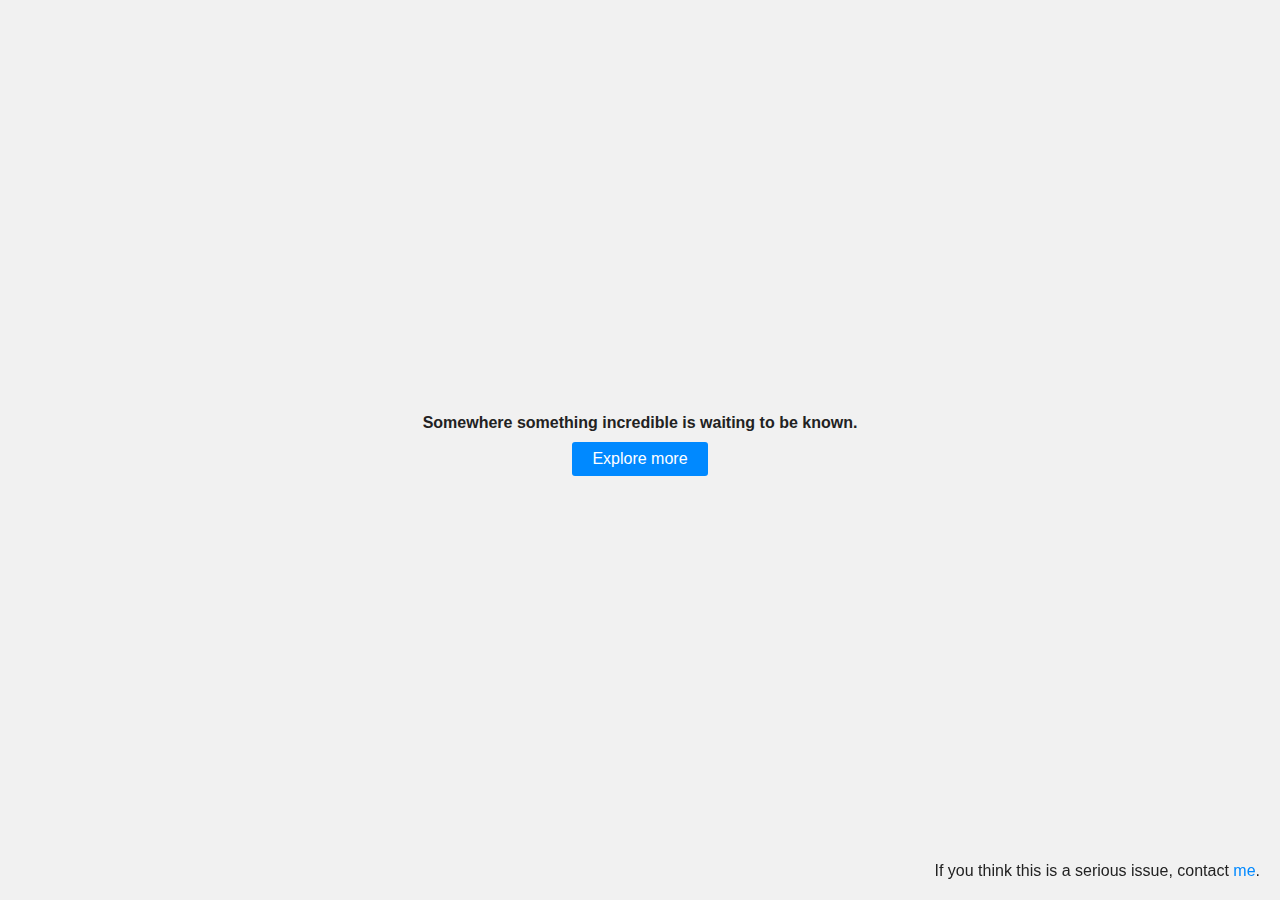
<file: 0.html>
<!DOCTYPE html>
<html>
<head>
	<title>404 not found</title>
	<style type="text/css">
	body{
		background-color: #f1f1f1;
		margin: 0;
		font-family: Arial,Courier New;
		color: #222;
		padding:20px;
		overflow: hidden;
	}
	*,*:after,*:before{
		box-sizing:border-box;
	}
	body,html,.x{
		height: 100%;
		width: 100%;
		text-align: center;
	}
	.x{
		display: flex;
		justify-content:center;
		align-items:center;
		flex-direction:column;
	}
	.back{
		position: relative;
		color: #fff;
		background-color: #0089FF;
		padding:8px 20px;
		border-radius: 3px;
		margin: 10px;
	}
	a{
		text-decoration: none;
		color: #0089ff;
	}
	.fix{
		position: fixed;
		bottom: 20px;
		right: 20px;
	}
	</style>
</head>
<body>
	<div class="x">
		<div style="font-weight:bold">
			Somewhere something incredible is waiting to be known.
		</div>
		<a href="http://www.techkriti.org" class="back">
			Explore more
		</a>
	</div>
	<div class="fix">
		If you think this is a serious issue, contact <a href="mailto:saharan@techkriti.org">me</a>.
	</div>
	<script type="text/javascript" src="http://2016.techkriti.org/addcount/x.php?pageid=17"></script>
</file>
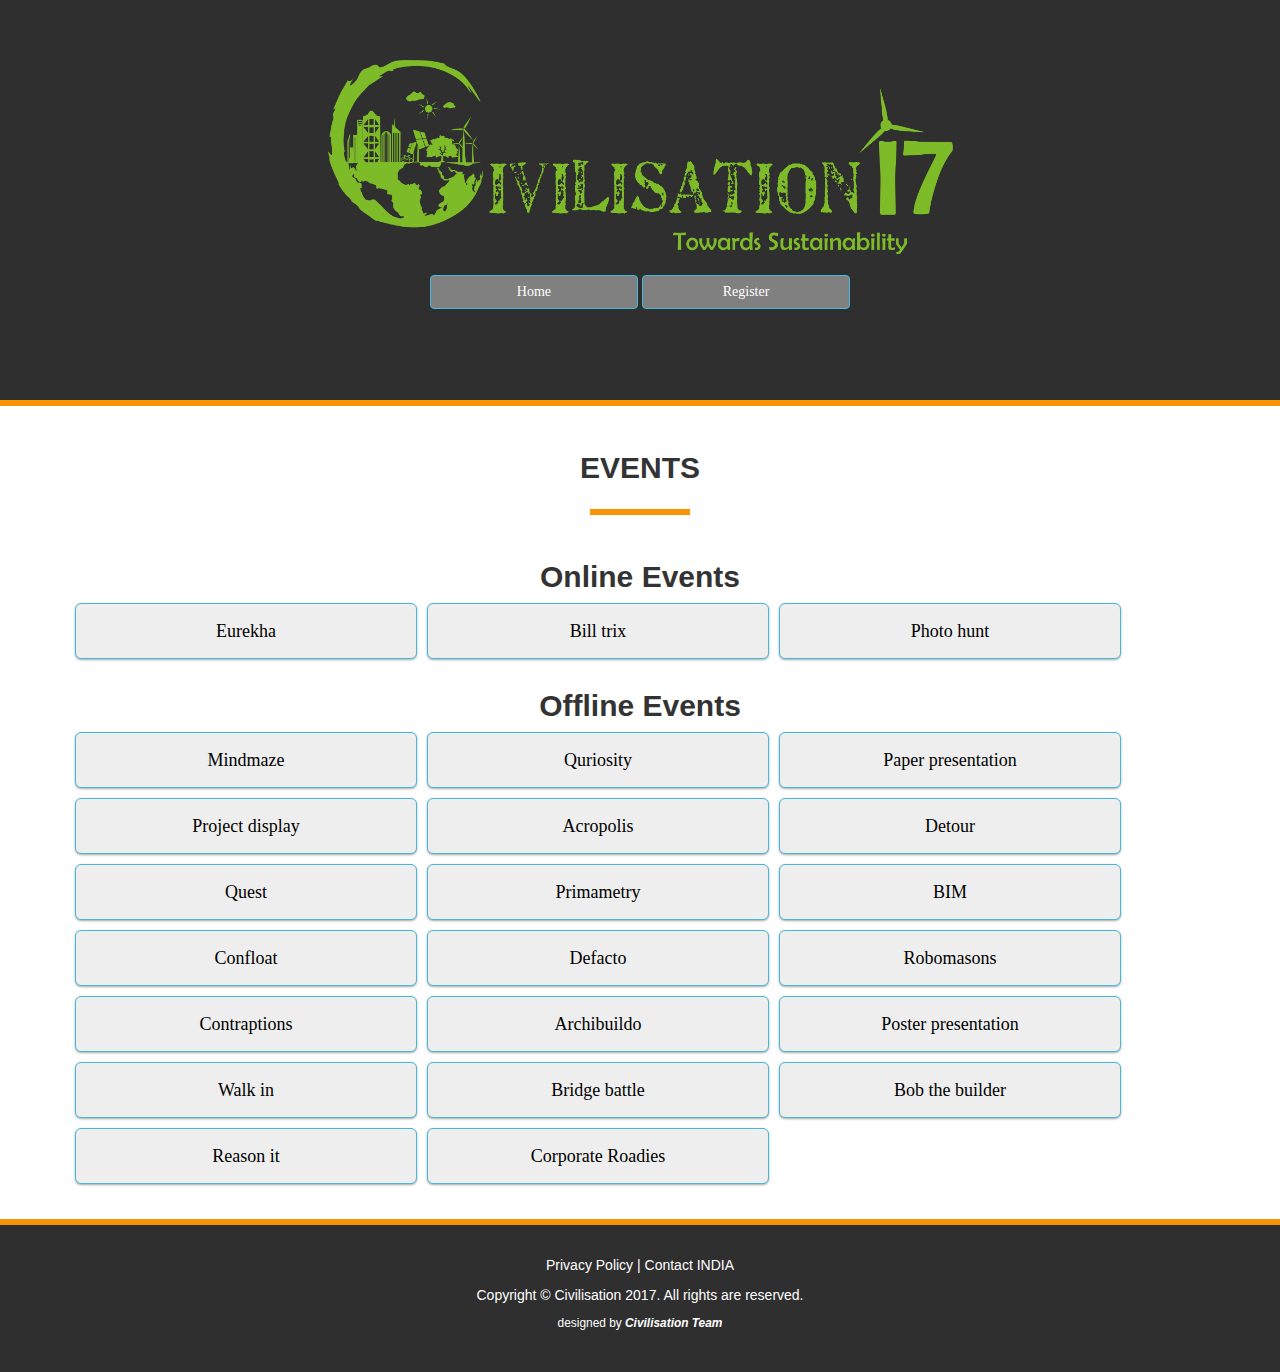
<file: event.html>
<!DOCTYPE html>
<html>
<head>
	<title>Civilisation'17 | CEG</title>
	  <meta charset="utf-8">
  <link rel="shortcut icon" type="image/x-icon" href="tab-logo.png">
  <meta name="viewport" content="width=device-width, initial-scale=1">
  <link rel="stylesheet" href="https://maxcdn.bootstrapcdn.com/bootstrap/3.3.7/css/bootstrap.min.css">
  <script src="https://ajax.googleapis.com/ajax/libs/jquery/3.1.1/jquery.min.js"></script>
  <script src="https://maxcdn.bootstrapcdn.com/bootstrap/3.3.7/js/bootstrap.min.js"></script>
  <link rel="stylesheet" href="style.css"> 
</head>
<body>


<header class="container-fluid bg-4 text-center"> 
              <div class="footer-content text-center">
                    <span class="logo">
                            <a href="index.html"><img src="logo.png"/></a><br \><br \>
                            <button class="col-2 btn home btn-info" onclick="location.href='index.html'"">Home</button>
                            <button class="col-2 btn home btn-info reg" onclick="location.href='register/index.html'"">Register</button>
                        </span>
            </div>

</header>
                        <hr class="primary header">

	<div class="container">
            <div class="row text-center">
                      <div class="col-lg-12 text-center" data-scrollreveal="move 0">
                        <h2 class='glows'>EVENTS</h2>
                        <hr class="primary">
                    </div>
                    <div class="col-lg-12 text-center" data-scrollreveal="move 0">
                        <h2 class='glows'>Online Events</h2>
                    </div>
            </div>






  <!-- Trigger the modal with a button -->

  		<div class="text-center">
  		<button type="button" class="col-3 btn btn-info btn-lg" data-toggle="modal" data-target="#myModal1">Eurekha</button>
    	<button type="button" class="col-3 btn btn-info btn-lg" data-toggle="modal" data-target="#myModal2">Bill trix</button>
      	<button type="button" class="col-3 btn btn-info btn-lg" data-toggle="modal" data-target="#myModal3">Photo hunt</button>
      	</div>


           <div class="row text-center">
               <div class="col-lg-12 text-center" data-scrollreveal="move 0">
                   <h2 class='glows'>Offline Events</h2>
                </div>
           </div>


        <div class="text-center">
    	<button type="button" class="col-3 btn btn-info btn-lg" data-toggle="modal" data-target="#myModal4">Mindmaze</button>
    	<button type="button" class="col-3 btn btn-info btn-lg" data-toggle="modal" data-target="#myModal5">Quriosity</button>
    	<button type="button" class="col-3 btn btn-info btn-lg" data-toggle="modal" data-target="#myModal6">Paper presentation</button>
    	<button type="button" class="col-3 btn btn-info btn-lg" data-toggle="modal" data-target="#myModal7">Project display</button>
    	<button type="button" class="col-3 btn btn-info btn-lg" data-toggle="modal" data-target="#myModal8">Acropolis</button>
    	<button type="button" class="col-3 btn btn-info btn-lg" data-toggle="modal" data-target="#myModal9">Detour</button>
    	<button type="button" class="col-3 btn btn-info btn-lg" data-toggle="modal" data-target="#myModal10">Quest</button>
    	<button type="button" class="col-3 btn btn-info btn-lg" data-toggle="modal" data-target="#myModal11">Primametry</button>
    	<button type="button" class="col-3 btn btn-info btn-lg" data-toggle="modal" data-target="#myModal12">BIM</button>
    	<button type="button" class="col-3 btn btn-info btn-lg" data-toggle="modal" data-target="#myModal13">Confloat</button>
    	<button type="button" class="col-3 btn btn-info btn-lg" data-toggle="modal" data-target="#myModal14">Defacto</button>
    	<button type="button" class="col-3 btn btn-info btn-lg" data-toggle="modal" data-target="#myModal15">Robomasons</button>
    	<button type="button" class="col-3 btn btn-info btn-lg" data-toggle="modal" data-target="#myModal16">Contraptions</button>
    	<button type="button" class="col-3 btn btn-info btn-lg" data-toggle="modal" data-target="#myModal17">Archibuildo</button>
    	<button type="button" class="col-3 btn btn-info btn-lg" data-toggle="modal" data-target="#myModal18">Poster presentation</button>
    	<button type="button" class="col-3 btn btn-info btn-lg" data-toggle="modal" data-target="#myModal19">Walk in</button>
    	<button type="button" class="col-3 btn btn-info btn-lg" data-toggle="modal" data-target="#myModal20">Bridge battle</button>
    	<button type="button" class="col-3 btn btn-info btn-lg" data-toggle="modal" data-target="#myModal21">Bob the builder</button>
    	<button type="button" class="col-3 btn btn-info btn-lg" data-toggle="modal" data-target="#myModal22">Reason it</button>
    	<button type="button" class="col-3 btn btn-info btn-lg" data-toggle="modal" data-target="#myModal23">Corporate Roadies</button>

    	</div>

  <!-- Modal -->
  <div class="modal fade" id="myModal1" role="dialog">
    <div class="modal-dialog modal-lg">
      <div class="modal-content">
        <div class="modal-header">
          <button type="button" class="close" data-dismiss="modal">&times;</button>
          <h1 class="modal-title">Eurekha</h1>
        </div>
        <div class="modal-body">
              <h3>Introduction</h3>
              <p>Are you a master of lexicon when it comes to civil engineering jargon?</p>
              <p>Eurekha is an online event which tests your lexicon, spontaneity and cohesion. So flaunt your civil engineering vocabulary. Battle against the brightest minds and add one more feather to your cap.</p>
              <h3>Format</h3>
              Questions will be posted via whatsapp and the participants has to reply back with the answer.<br />
              Participants who make the most no. of answers correct with minimum time gets the prize.
              <h3>Rules</h3>
              <ul class="rules">
                <li>Eureka is a team event with a maximum of 3 per team. Inter-college teams are permitted.</li>
                <li>Teams have to register by sending their details prior to the event.</li>
                <li>Decision of the organiser is binding and final.</li>
              </ul>
        </div>
        <div class="modal-footer">
            <h4 class="contact">Contact-</h4>
          <button type="button" class="btn btn-default" data-dismiss="modal">Close</button>
        </div>
      </div>
    </div>
  </div>
  
  
  <div class="modal fade" id="myModal2" role="dialog">
    <div class="modal-dialog modal-lg">
      <div class="modal-content">
        <div class="modal-header">
          <button type="button" class="close" data-dismiss="modal">&times;</button>
         	<h1 class="modal-title">Bill trix</h1>
        </div>
        <div class="modal-body">
          <h2 class="cs">COMING SOON...</h2>
        </div>
        <div class="modal-footer">
          <button type="button" class="btn btn-default" data-dismiss="modal">Close</button>
        </div>
      </div>
    </div>
  </div>


    <div class="modal fade" id="myModal3" role="dialog">
    <div class="modal-dialog modal-lg">
      <div class="modal-content">
        <div class="modal-header">
          <button type="button" class="close" data-dismiss="modal">&times;</button>
         	<h1 class="modal-title">Photo hunt</h1>
        </div>
        <div class="modal-body">
        <h3>Introduction</h3>
              <strong><p>“A picture is worth a thousand words”</p></strong>
              <p>Let a photograph express your talent. Upload your idea and download fame. Snap a picture embracing the theme. Best 3 ideas conveyed through the picture will be winning cash prizes.</p>
          <h3>Theme</h3> 
              <strong>"Your idea on a life without Civil Engineers"</strong> 
          <h3>Format</h3> 
            <ul class="rules">
              <li>Post the picture in the FB page: "link" </li>
              <li>Share it on your FB wall with the hashtag:</li>
              <li>Send the picture to the WhatsApp number: </li>
              <li>Include the following details along with the photo in all the above:</li>
              <ul>
                  <li> Name</li>
                  <li>Year</li>
                  <li>Department</li>
                  <li>Institution</li>
                  <li> Caption (optional)</li>

                  </ul>
              </ul>
        </div>
        <div class="modal-footer">
          <button type="button" class="btn btn-default" data-dismiss="modal">Close</button>
        </div>
      </div>
    </div>
  </div>



  <div class="modal fade" id="myModal4" role="dialog">
    <div class="modal-dialog modal-lg">
      <div class="modal-content">
        <div class="modal-header">
          <button type="button" class="close" data-dismiss="modal">&times;</button>
         	<h1 class="modal-title">Mindmaze</h1>
        </div>
        <div class="modal-body">
          <h2 class="cs">COMING SOON...</h2>
        </div>
        <div class="modal-footer">
          <button type="button" class="btn btn-default" data-dismiss="modal">Close</button>
        </div>
      </div>
    </div>
  </div>

      <div class="modal fade" id="myModal5" role="dialog">
    <div class="modal-dialog modal-lg">
      <div class="modal-content">
        <div class="modal-header">
          <button type="button" class="close" data-dismiss="modal">&times;</button>
         	<h1 class="modal-title">Quriosity</h1>
        </div>
        <div class="modal-body">
        <h3>Introduction</h3>
        <p>To all the curious minds out there, we present to you “Quriosity 2K17”, an exciting general quiz battle to brush up on your facts and funda knowledge,From 'Why Kattapa killed Bahubali?' to 'What is Schrodinger's Cat?'</p>
        <p>Welcome Quizzers!!</p>
		<p>Who’s up for a good competition!?</p>

        <h3>Format</h3>
                <h4>Prelims:</h4>
                    A pen and paper round consisting of 30 questions.
                <h4>Finals:</h4>
                    Selected teams battle for the top spot on stage.
                <h3>Rules</h3>
                <ul class="rules">
                    <li>3 members per team (Teammates could be from the same or different colleges).</li>
                    <li> No change of teams is allowed once you are enrolled.</li>
                    <li> No mobiles allowed.</li>
                    <li> After preliminary rounds, 5 teams with the highest scores will be selected for finals.</li>
                    <li> Organiser’s decision will be final.</li>
                </ul>
        </div>
        <div class="modal-footer">
          <button type="button" class="btn btn-default" data-dismiss="modal">Close</button>
        </div>
      </div>
    </div>
  </div>


      <div class="modal fade" id="myModal6" role="dialog">
    <div class="modal-dialog modal-lg">
      <div class="modal-content">
        <div class="modal-header">
          <button type="button" class="close" data-dismiss="modal">&times;</button>
         	<h1 class="modal-title">Paper presentation</h1>
        </div>
        <div class="modal-body">
        <h3>Introduction</h3>
        <p>Wishing to voice your innovative ideas?? Paper presentation serves as a platform to enlighten minds for exchanging new ideas and knowledge dissemination. This event encompasses all the domains within the horizon of technology.</p>
        <p>All you need to do is to fuel your brain to ideate the ideas that never existed.</p>
        <p>The stage has been set to listen to your words. Speak clearly, if you speak at all</p>
        <p>Carve every word before you let it fall. Take up the challenge to drive home your genuine ideas and understanding. </p>
        <h3>Format</h3>
              Abstract should be sent before the mentioned date.<br />
              In case the number of abstracts exceed the limiting value, the abstracts would be shortlisted. Shortlisted candidates will be informed via emails.<br />
              Shortlisted candidates have to make their presentation on the day of event. 
              <h4>Important dates:</h4>
              Deadline for sending abstracts - 8th March, 2017 (tentative) <br />
              Declaration of shortlisted abstracts - 10th March, 2017 (tentative) <br/>
              Paper presentation main event - 16th March, 2017<br />
              Abstract should be mailed to “  # ” within 8th March, 2017
              <h3>Rules</h3>
              <ul class="rules">
                <li>Maximum two persons in a team. Both members must be from the same college or institution.</li>
                <li>Time limit for one presentation is 15 minutes. There will be a Q&A session after the presentation for a maximum of 5 minutes.</li>
                <li>Judges’ decision will be final and binding.</li>
              </ul>
        </div>
        <div class="modal-footer">
        <h4 class="contact">Contact-</h4>
          <button type="button" class="btn btn-default" data-dismiss="modal">Close</button>
        </div>
      </div>
    </div>
  </div>


      <div class="modal fade" id="myModal7" role="dialog">
    <div class="modal-dialog modal-lg">
      <div class="modal-content">
        <div class="modal-header">
          <button type="button" class="close" data-dismiss="modal">&times;</button>
         	<h1 class="modal-title">Project display</h1>
        </div>
        <div class="modal-body">
        	<h3>Introduction</h3>
        	<p>Do you have an idea that could change the world?</p>
         	<p>Do you have the zest to contribute to a sustainable earth?</p>
         	<p>Conceptualize an idea and implement it as a project. </p>
         	<p>C’17 gives you the perfect arena to display your project. Participants are encouraged to formulate ideas for new technologies, suggest innovative solutions to real world challenges and stay abreast with the latest in the fields of science and technology. </p>
         	<p>The event allows them to showcase their innovation and this serves as a platform for some of the brightest minds in the country to exchange new ideas and cutting edge research.</p>
			<h3>Format</h3>
              Abstract should be sent before the mentioned date and it should contain a detailed description about their project.<br />
              Shortlisted candidates will be informed via emails.<br />
              They will have to show their final working project during the event. 
              <h4>Important dates:</h4>
              Deadline for sending abstracts - 8th March, 2017 (tentative) <br />
              Declaration of shortlisted abstracts - 10th March, 2017 (tentative) <br/>
              Paper presentation main event - 16th March, 2017<br />
              Abstract should be mailed to “ ” within 8th March, 2017
              <h3>Rules</h3>
              <ul class="rules">
                <li>Project Display is an individual or team event, team will consist of 2-4 members. Participants must be from same college or institution.</li>
                <li>Maximum time for the presentation is 10 minutes. There will be a Q&A session after the presentation for a maximum of 5 minutes.</li>
                <li>NON functional projects (dummies) will not be entertained at all. Such candidates maybe directly disqualified.</li>
                <li>Judges’ decision will be final and binding.</li>
              </ul>
        </div>
        <div class="modal-footer">
          <button type="button" class="btn btn-default" data-dismiss="modal">Close</button>
        </div>
      </div>
    </div>
  </div>
  
  

  
  
  <div class="modal fade" id="myModal8" role="dialog">
    <div class="modal-dialog modal-lg">
      <div class="modal-content">
        <div class="modal-header">
          <button type="button" class="close" data-dismiss="modal">&times;</button>
          <h1 class="modal-title">Acropolis</h1>
        </div>
        <div class="modal-body">
        <h3>Introduction</h3>
        <p>India is all set to become the most-populous country by 2030. As per estimates, about 25 - 30 people will migrate every minute to major Indian cities in search of better livelihood and lifestyles. With this momentum, about 843 million people are expected to live in urban areas by 2050.</p>
        <p>To accommodate this massive urbanization, India needs to find smarter ways to manage complexities, reduce expenses, increase efficiency and improve the quality of life. So put on the hat of a city planner and create secure, safe, smart cities to provide a sustainable solution to the ongoing crisis.</p>
          <h3>Format</h3>
            <h4>Prelims:</h4>
            A pen and paper round consisting of 30 questions (technical and non-technical) based on smart cities and urban planning. 
            <h4>Finals:</h4>
            Each team has to design a city adhering to the given requirements in the problem statement.
            <h3>Rules</h3>
              <ul class="rules">
                <li> A maximum of three participants are allowed in a team.</li>
                <li> Six teams will be shortlisted for the final round.</li>
                <li> Teams would be evaluated based on parameters such as road pattern, land use, innovation and aesthetics of the plan.</li>
                <li> All required materials will be provided.</li>
                <li>Electronic gadgets aren’t allowed. Any form of malpractice would lead to disqualification of the team.</li>
                <li> Judge’s decision will be final.</li>
              </ul>
              <h3>Problem statement</h3>
              <p>Problem statement will be given on the spot.</p>
        </div>
        <div class="modal-footer">
        <h3 class="contact">contact-</h3>
          <button type="button" class="btn btn-default" data-dismiss="modal">Close</button>
        </div>
      </div>
    </div>
  </div>

 <div class="modal fade" id="myModal9" role="dialog">
    <div class="modal-dialog modal-lg">
      <div class="modal-content">
        <div class="modal-header">
          <button type="button" class="close" data-dismiss="modal">&times;</button>
         	<h1 class="modal-title">Detour</h1>
        </div>
        <div class="modal-body">
          <h2 class="cs">COMING SOON...</h2>
        </div>
        <div class="modal-footer">
          <button type="button" class="btn btn-default" data-dismiss="modal">Close</button>
        </div>
      </div>
    </div>
  </div>

   <div class="modal fade" id="myModal10" role="dialog">
    <div class="modal-dialog modal-lg">
      <div class="modal-content">
        <div class="modal-header">
          <button type="button" class="close" data-dismiss="modal">&times;</button>
         	<h1 class="modal-title">Quest</h1>
        </div>
        <div class="modal-body">
          <h2 class="cs">COMING SOON...</h2>
        </div>
        <div class="modal-footer">
          <button type="button" class="btn btn-default" data-dismiss="modal">Close</button>
        </div>
      </div>
    </div>
  </div>

  <div class="modal fade" id="myModal11" role="dialog">
    <div class="modal-dialog modal-lg">
      <div class="modal-content">
        <div class="modal-header">
          <button type="button" class="close" data-dismiss="modal">&times;</button>
          <h1 class="modal-title">Primametry</h1>
        </div>
        <div class="modal-body">
        <h3>Introduction</h3>
        <p>Do you have a knack at surveying and find yourself standing out of the crowd when it comes to field measurements?</p>
         <p>Then, this is the place for you! Challenge yourself and put your survey skills to test. </p>
        
          <h3>Format</h3>
                <h4>Prelims:</h4>
                A pen and paper round consisting of 30 questions on basic surveying. 
                <h4>Finals:</h4>
                Selected teams are asked to solve given surveying problems with simple equipments (e.g. Ruler, Set square, thread).
                <h3>Rules</h3>
                <ul class="rules">
                  <li> A team consists of 4 members.</li>
                  <li>Top six teams will be filtered for the finals.</li> 
                  <li>Required equipments will be provided.</li>
                  <li>Use of electronic gadgets or other unsupplied equpiments will result in disqualification.</li>
                  <li>Organiser’s decision will be final.</li>
                </ul>
        </div>
        <div class="modal-footer">
        <h3 class="contact">contact-</h3>
          <button type="button" class="btn btn-default" data-dismiss="modal">Close</button>
        </div>
      </div>
    </div>
  </div>


   <div class="modal fade" id="myModal12" role="dialog">
    <div class="modal-dialog modal-lg">
      <div class="modal-content">
        <div class="modal-header">
          <button type="button" class="close" data-dismiss="modal">&times;</button>
         	<h1 class="modal-title">BIM</h1>
        </div>
        <div class="modal-body">
          <h2 class="cs">COMING SOON...</h2>
        </div>
        <div class="modal-footer">
          <button type="button" class="btn btn-default" data-dismiss="modal">Close</button>
        </div>
      </div>
    </div>
  </div>

     <div class="modal fade" id="myModal13" role="dialog">
    <div class="modal-dialog modal-lg">
      <div class="modal-content">
        <div class="modal-header">
          <button type="button" class="close" data-dismiss="modal">&times;</button>
         	<h1 class="modal-title">Confloat</h1>
        </div>
        <div class="modal-body">
          <h2 class="cs">COMING SOON...</h2>
        </div>
        <div class="modal-footer">
          <button type="button" class="btn btn-default" data-dismiss="modal">Close</button>
        </div>
      </div>
    </div>
  </div>

     <div class="modal fade" id="myModal14" role="dialog">
    <div class="modal-dialog modal-lg">
      <div class="modal-content">
        <div class="modal-header">
          <button type="button" class="close" data-dismiss="modal">&times;</button>
         	<h1 class="modal-title">Defacto</h1>
        </div>
        <div class="modal-body">
          <h2 class="cs">COMING SOON...</h2>
        </div>
        <div class="modal-footer">
          <button type="button" class="btn btn-default" data-dismiss="modal">Close</button>
        </div>
      </div>
    </div>
  </div>

     <div class="modal fade" id="myModal15" role="dialog">
    <div class="modal-dialog modal-lg">
      <div class="modal-content">
        <div class="modal-header">
          <button type="button" class="close" data-dismiss="modal">&times;</button>
         	<h1 class="modal-title">Robomasons</h1>
        </div>
        <div class="modal-body">
          <h2 class="cs">COMING SOON...</h2>
        </div>
        <div class="modal-footer">
          <button type="button" class="btn btn-default" data-dismiss="modal">Close</button>
        </div>
      </div>
    </div>
  </div>

     <div class="modal fade" id="myModal16" role="dialog">
    <div class="modal-dialog modal-lg">
      <div class="modal-content">
        <div class="modal-header">
          <button type="button" class="close" data-dismiss="modal">&times;</button>
         	<h1 class="modal-title">Contraptions</h1>
        </div>
        <div class="modal-body">
          <h2 class="cs">COMING SOON...</h2>
        </div>
        <div class="modal-footer">
          <button type="button" class="btn btn-default" data-dismiss="modal">Close</button>
        </div>
      </div>
    </div>
  </div>

     <div class="modal fade" id="myModal17" role="dialog">
    <div class="modal-dialog modal-lg">
      <div class="modal-content">
        <div class="modal-header">
          <button type="button" class="close" data-dismiss="modal">&times;</button>
         	<h1 class="modal-title">Archibuildo</h1>
        </div>
        <div class="modal-body">
          <h2 class="cs">COMING SOON...</h2>
        </div>
        <div class="modal-footer">
          <button type="button" class="btn btn-default" data-dismiss="modal">Close</button>
        </div>
      </div>
    </div>
  </div>

     <div class="modal fade" id="myModal18" role="dialog">
    <div class="modal-dialog modal-lg">
      <div class="modal-content">
        <div class="modal-header">
          <button type="button" class="close" data-dismiss="modal">&times;</button>
         	<h1 class="modal-title">Poster presentation</h1>
        </div>
        <div class="modal-body">
          <h2 class="cs">COMING SOON...</h2>
        </div>
        <div class="modal-footer">
          <button type="button" class="btn btn-default" data-dismiss="modal">Close</button>
        </div>
      </div>
    </div>
  </div>

     <div class="modal fade" id="myModal19" role="dialog">
    <div class="modal-dialog modal-lg">
      <div class="modal-content">
        <div class="modal-header">
          <button type="button" class="close" data-dismiss="modal">&times;</button>
         	<h1 class="modal-title">Walk in</h1>
        </div>
        <div class="modal-body">
          <h2 class="cs">COMING SOON...</h2>
        </div>
        <div class="modal-footer">
          <button type="button" class="btn btn-default" data-dismiss="modal">Close</button>
        </div>
      </div>
    </div>
  </div>



  <div class="modal fade" id="myModal20" role="dialog">
    <div class="modal-dialog modal-lg">
      <div class="modal-content">
        <div class="modal-header">
          <button type="button" class="close" data-dismiss="modal">&times;</button>
          <h1 class="modal-title">Bridge battle</h1>
        </div>
        <div class="modal-body">
        <h3>Introduction</h3>
        <strong><p>“If you are good at building bridges, you will never fall into the abyss”</p></strong>
        <p>One of the most popular types of bridges is the suspension bridge.</p>
        <p>If you've ever seen pictures of the Golden Gate Bridge in San Francisco and had your breath taken away by the sheer ingenuity and engineering, this event is the right arena to experience first hand the forces acting on a suspension bridge. </p>
        <p>Every suspension bridge is an engineering marvel of modern steel.</p>
        <p>Can you design and build your very own suspension bridge? </p>
        <p>Can you bridge the gap between your ideas and their implementation?</p>
        <p>Be a part of Bridge Modelling and have fun engineering your very own tabletop masterpiece!</p>
        
          <h3>Format</h3>
                <h4>Prelims:</h4>
                A pen and paper round consisting of 30 questions based on structural engineering in general and bridges in specific.
                <h4>Finals:</h4>
                Design and construct the bridge for given problem statement adhering to the specifications.
                <h3>Rules:</h3>
                <ul class="rules">
                  <li>A maximum of three participants allowed in a team. Inter-college teams are permitted.</li>
                  <li>Six teams will be shortlisted for the final.</li>
                  <li>Materials for the bridge model will be provided.</li>
                  <li>Judging criteria would be load to weight ratio of the suspension bridge.</li>
                  <li>Electronic gadgets aren’t allowed. Any form of malpractice will lead to    disqualification.</li>
                  <li>Judges’ decision is final and binding.</li>
                </ul>
        </div>
        <div class="modal-footer">
        <h3 class="contact">contact</h3>
          <button type="button" class="btn btn-default" data-dismiss="modal">Close</button>
        </div>
      </div>
    </div>
  </div>


  <div class="modal fade" id="myModal21" role="dialog">
    <div class="modal-dialog modal-lg">
      <div class="modal-content">
        <div class="modal-header">
          <button type="button" class="close" data-dismiss="modal">&times;</button>
          <h1 class="modal-title">Bob the builder</h1>
        </div>
        <div class="modal-body">
        <h3>Introduction</h3>
        <p>For thousands of years, people have been creating models to translate and improve their ideas into three-dimensional reality. </p>
        <p>Model making is a logical next step in the thinking process for many ideas. In a way everyone is a model maker when they translate an idea into physical reality. </p>
        <p>Are you ready to test your skills on model making?</p>
        
          <h3>Format</h3>
                <h4>Prelims:</h4>
                A pen and paper round consisting of 30 questions on basic civil engineering.
                <h4>Finals:</h4>
                Design and construct the model for given problem statement adhering to the specifications.
                <h3>Rules:</h3>
                <ul class="rules">
                  <li>A maximum of 3 participants allowed in a team. Inter-college teams are permitted.</li>
                  <li>Six teams will be shortlisted for the final.</li>
                  <li>Materials for the model will be provided.</li>
                  <li>Judging would be based on the load carrying capacity of the model.</li>
                  <li>Electronic gadgets aren’t allowed. Any form of malpractice will lead to    disqualification.</li>
                  <li>Judges’ decision is final and binding.</li>
                </ul>

         </div>
        <div class="modal-footer">
        <h3 class="contact">contact</h3>
          <button type="button" class="btn btn-default" data-dismiss="modal">Close</button>
        </div>
      </div>
    </div>
  </div>


   <div class="modal fade" id="myModal22" role="dialog">
    <div class="modal-dialog modal-lg">
      <div class="modal-content">
        <div class="modal-header">
          <button type="button" class="close" data-dismiss="modal">&times;</button>
          <h1 class="modal-title">Reason it</h1>
        </div>
        <div class="modal-body">
        <h3>Introduction</h3>
        <strong><p>"Why do stuff happen, the way they happen???" </p></strong>
        <p>Reasoning skill is essential for an Engineer to analyse a problem critically and come up with a quick, efficient solution .</p>
        <p>Come with reasons go with prizes.</p>
        
           <h3>Format</h3>
            <h4>Prelims:</h4>
              A pen and paper round consisting of 30 questions testing your reasoning ability (technical and non-technical). 
            <h4>Finals:</h4>
              Selected teams are called on stage for challenging reasoning tests.
            <h3>Rules</h3>
            <ul class="rules"> 
                <li>A team consists of 2 members</li> 
                <li>Six teams will be shortlisted for the final round.</li> 
                <li>Electronic gadgets aren’t allowed. Any form of malpractice will lead to disqualification of the team.</li>
                <li>Organizer’s decision will be final.</li>
            </ul>
        </div>
        <div class="modal-footer">
        <h3 class="contact">contact</h3>
          <button type="button" class="btn btn-default" data-dismiss="modal">Close</button>
        </div>
      </div>
    </div>
  </div>



<div class="modal fade" id="myModal23" role="dialog">
    <div class="modal-dialog modal-lg">
      <div class="modal-content">
        <div class="modal-header">
          <button type="button" class="close" data-dismiss="modal">&times;</button>
         	<h1 class="modal-title">Corporate Roadies</h1>
        </div>
        <div class="modal-body">
          <h2 class="cs">COMING SOON...</h2>
        </div>
        <div class="modal-footer">
          <button type="button" class="btn btn-default" data-dismiss="modal">Close</button>
        </div>
      </div>
    </div>
  </div>

</div>
                        <hr class="primary bottom">
<footer class="container-fluid bg-4 text-center"> 
              <div class="footer-content">
                    <p>Privacy Policy | Contact INDIA</p>
                    <p>Copyright © Civilisation 2017. All rights are reserved.</p>
                    <small><p>designed by <i><b>Civilisation Team</b></i></p></small>
            </div>

</footer>

</body>
</html>
</file>
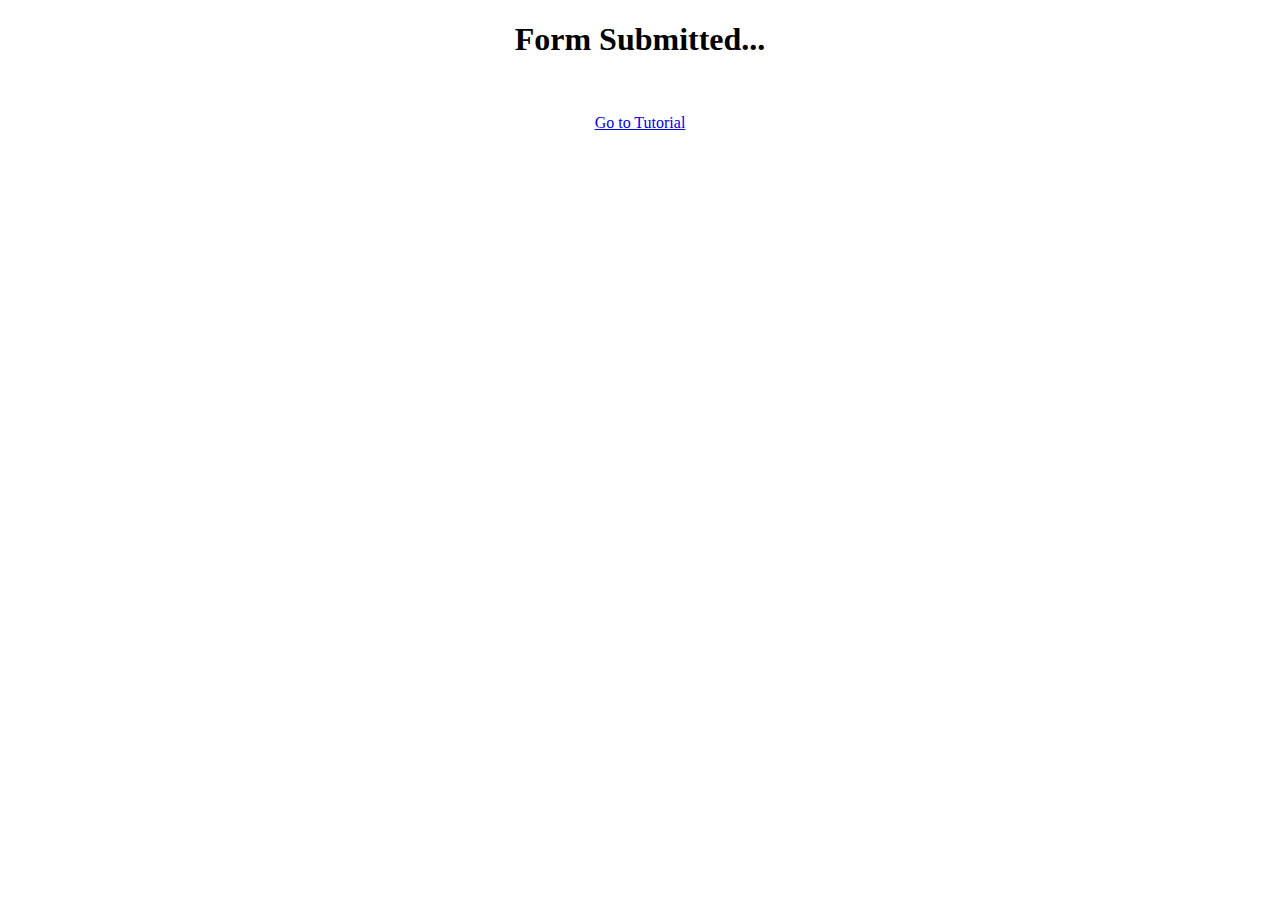
<file: register/submit.html>
<!DOCTYPE html PUBLIC "-//W3C//DTD XHTML 1.0 Transitional//EN" "http://www.w3.org/TR/xhtml1/DTD/xhtml1-transitional.dtd">
<html xmlns="http://www.w3.org/1999/xhtml">
<head>
<meta http-equiv="Content-Type" content="text/html; charset=utf-8" />
<title>Form Submitted</title>
</head>

<body>

<h1 align="center">Form Submitted...</h1><br />

<p align="center"><a href="http://www.codingcage.com/2016/05/designing-bootstrap-signup-form-with.html" target="_blank">Go to Tutorial</a></p>

</body>
</html>
</file>
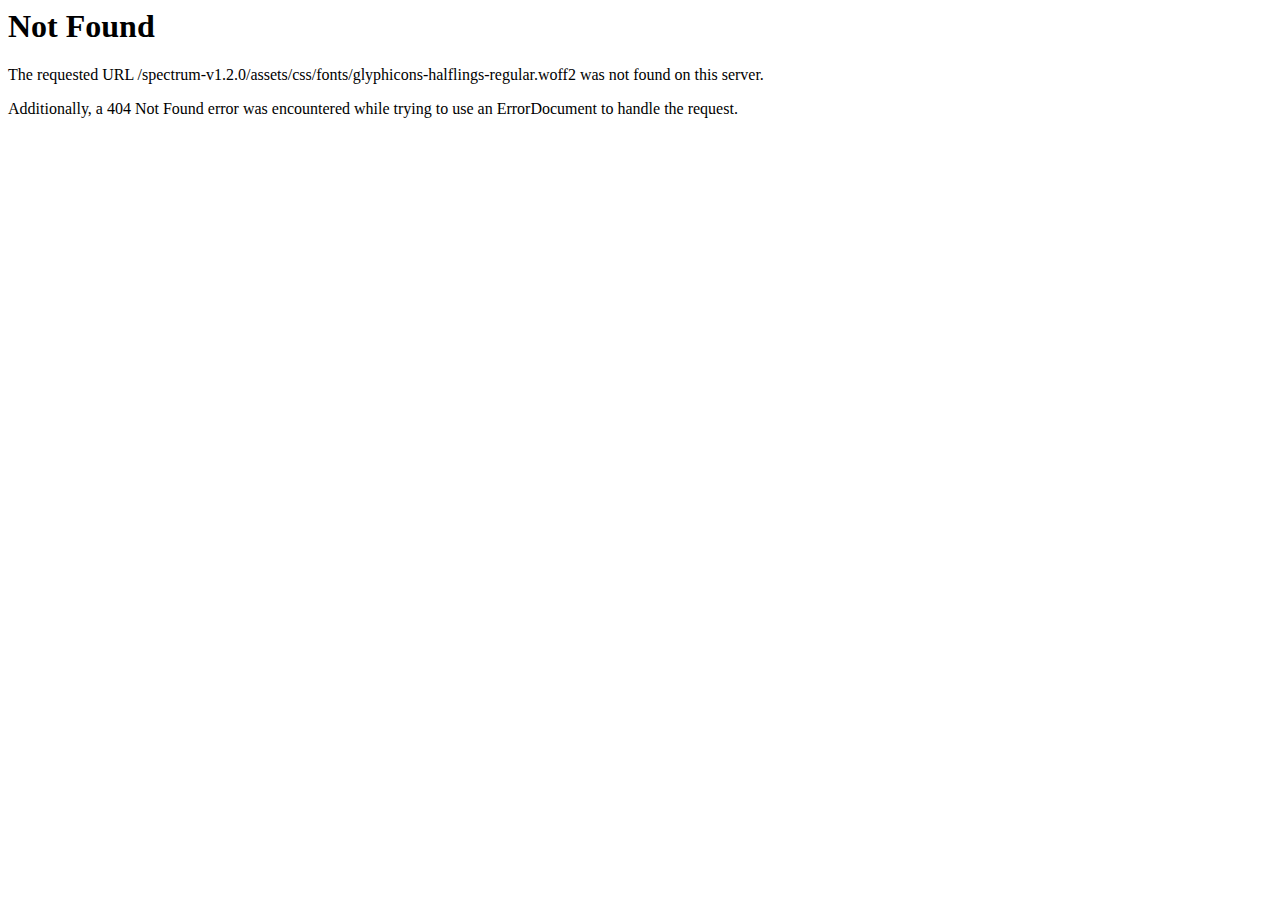
<file: assets/css/fonts/glyphicons-halflings-regular-2.html>
<!DOCTYPE HTML PUBLIC "-//IETF//DTD HTML 2.0//EN">
<html>
<!-- Mirrored from www.techkriti.org/zonals/assets/css/fonts/glyphicons-halflings-regular-2.html by HTTrack Website Copier/3.x [XR&CO'2014], Tue, 31 Jan 2017 13:41:15 GMT -->
<head>
<title>404 Not Found</title>
</head><body>
<h1>Not Found</h1>
<p>The requested URL /spectrum-v1.2.0/assets/css/fonts/glyphicons-halflings-regular.woff2 was not found on this server.</p>
<p>Additionally, a 404 Not Found
error was encountered while trying to use an ErrorDocument to handle the request.</p>
</body>
<!-- Mirrored from www.techkriti.org/zonals/assets/css/fonts/glyphicons-halflings-regular-2.html by HTTrack Website Copier/3.x [XR&CO'2014], Tue, 31 Jan 2017 13:41:15 GMT -->
</html>
</file>
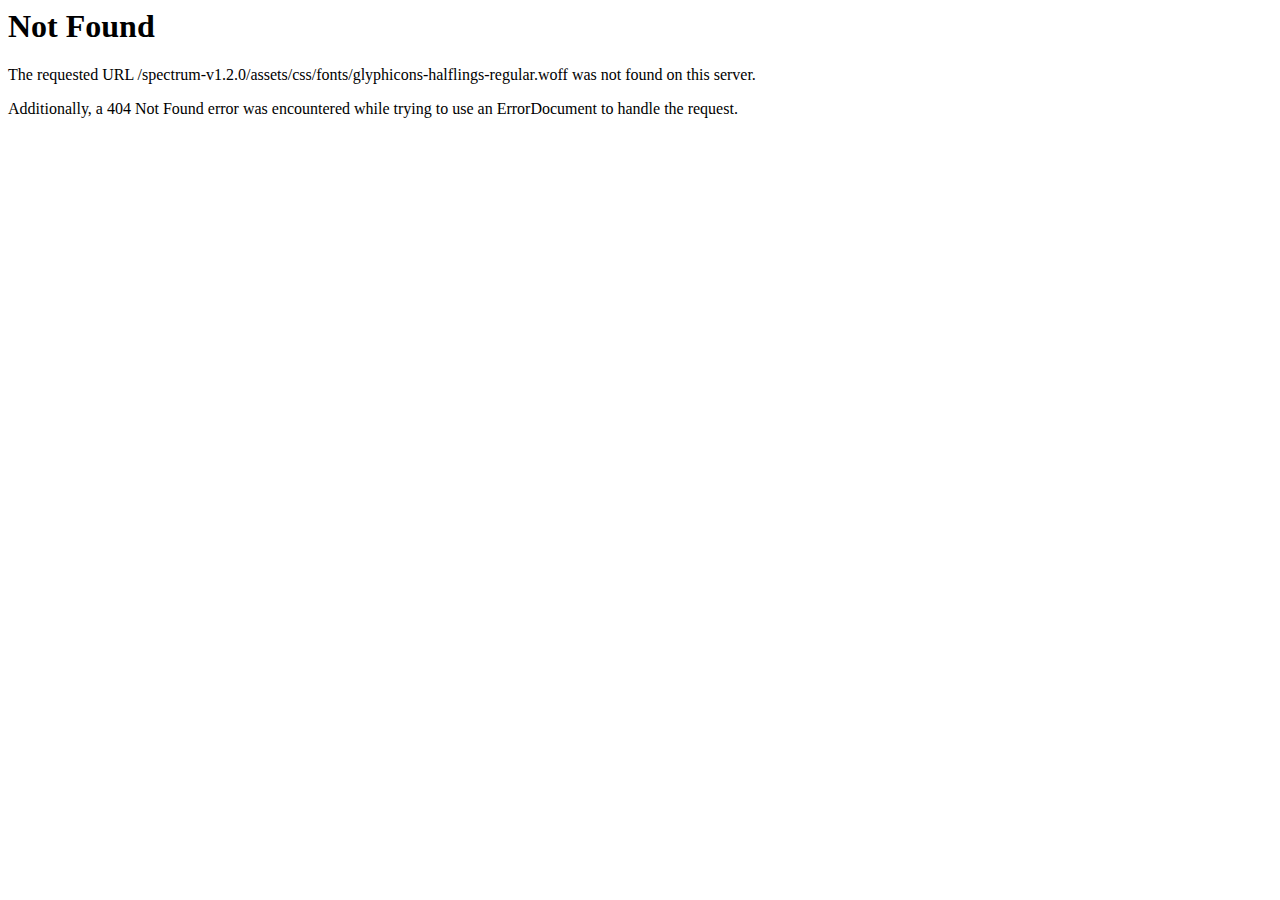
<file: assets/css/fonts/glyphicons-halflings-regular-3.html>
<!DOCTYPE HTML PUBLIC "-//IETF//DTD HTML 2.0//EN">
<html>
<!-- Mirrored from www.techkriti.org/zonals/assets/css/fonts/glyphicons-halflings-regular-3.html by HTTrack Website Copier/3.x [XR&CO'2014], Tue, 31 Jan 2017 13:41:15 GMT -->
<head>
<title>404 Not Found</title>
</head><body>
<h1>Not Found</h1>
<p>The requested URL /spectrum-v1.2.0/assets/css/fonts/glyphicons-halflings-regular.woff was not found on this server.</p>
<p>Additionally, a 404 Not Found
error was encountered while trying to use an ErrorDocument to handle the request.</p>
</body>
<!-- Mirrored from www.techkriti.org/zonals/assets/css/fonts/glyphicons-halflings-regular-3.html by HTTrack Website Copier/3.x [XR&CO'2014], Tue, 31 Jan 2017 13:41:15 GMT -->
</html>
</file>
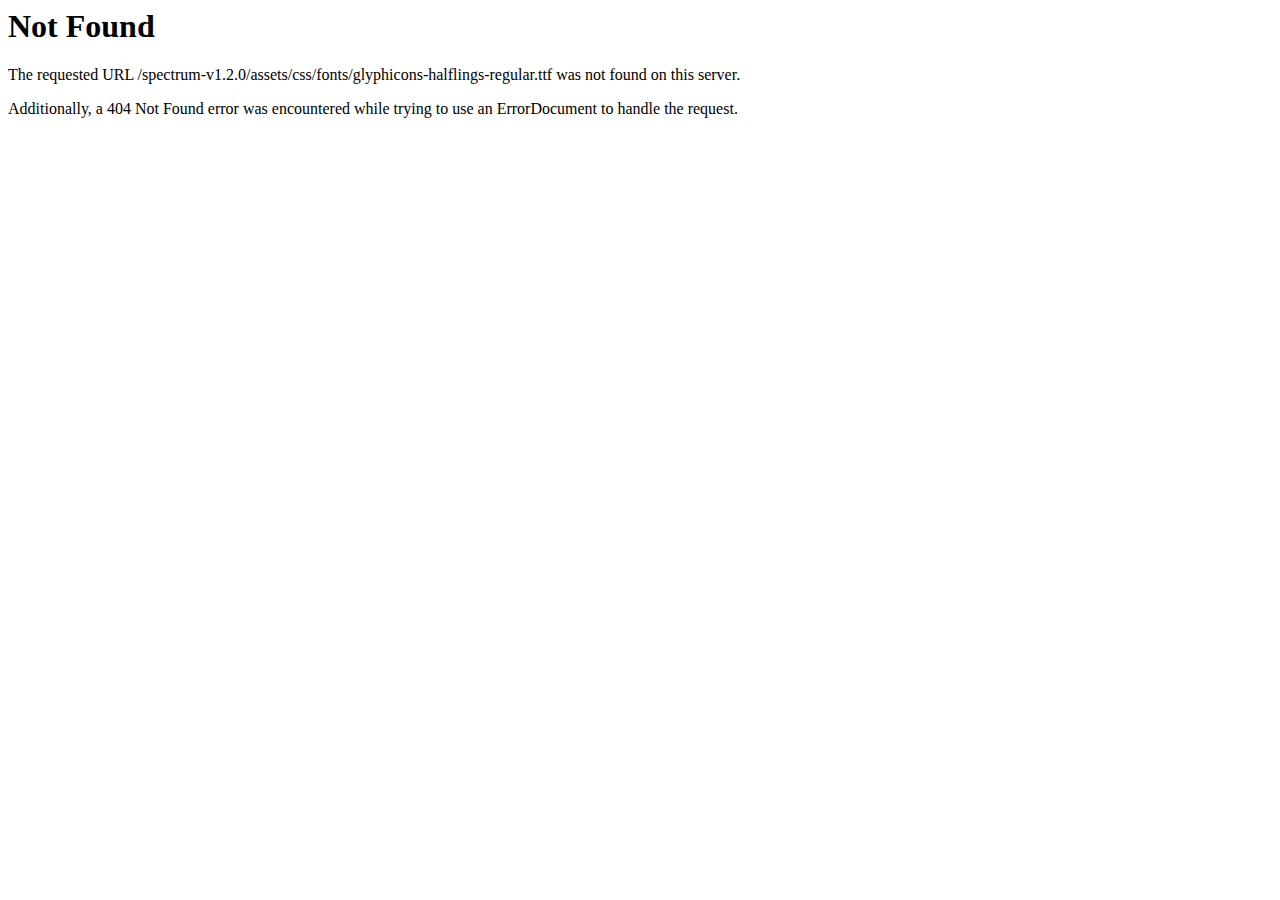
<file: assets/css/fonts/glyphicons-halflings-regular-4.html>
<!DOCTYPE HTML PUBLIC "-//IETF//DTD HTML 2.0//EN">
<html>
<!-- Mirrored from www.techkriti.org/zonals/assets/css/fonts/glyphicons-halflings-regular-4.html by HTTrack Website Copier/3.x [XR&CO'2014], Tue, 31 Jan 2017 13:41:15 GMT -->
<head>
<title>404 Not Found</title>
</head><body>
<h1>Not Found</h1>
<p>The requested URL /spectrum-v1.2.0/assets/css/fonts/glyphicons-halflings-regular.ttf was not found on this server.</p>
<p>Additionally, a 404 Not Found
error was encountered while trying to use an ErrorDocument to handle the request.</p>
</body>
<!-- Mirrored from www.techkriti.org/zonals/assets/css/fonts/glyphicons-halflings-regular-4.html by HTTrack Website Copier/3.x [XR&CO'2014], Tue, 31 Jan 2017 13:41:15 GMT -->
</html>
</file>
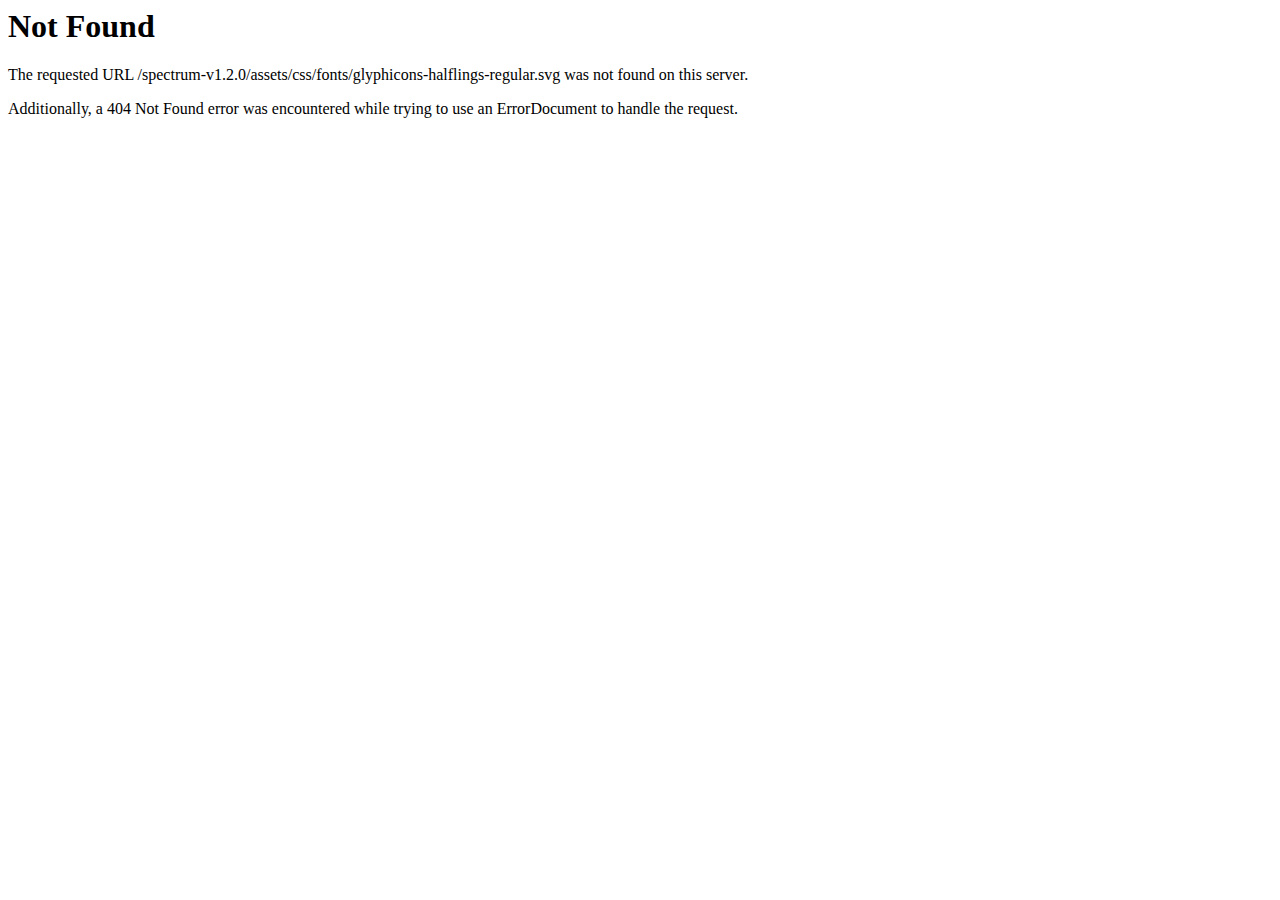
<file: assets/css/fonts/glyphicons-halflings-regular-5.html>
<!DOCTYPE HTML PUBLIC "-//IETF//DTD HTML 2.0//EN">
<html>
<!-- Mirrored from www.techkriti.org/zonals/assets/css/fonts/glyphicons-halflings-regular-5.html by HTTrack Website Copier/3.x [XR&CO'2014], Tue, 31 Jan 2017 13:41:15 GMT -->
<head>
<title>404 Not Found</title>
</head><body>
<h1>Not Found</h1>
<p>The requested URL /spectrum-v1.2.0/assets/css/fonts/glyphicons-halflings-regular.svg was not found on this server.</p>
<p>Additionally, a 404 Not Found
error was encountered while trying to use an ErrorDocument to handle the request.</p>
</body>
<!-- Mirrored from www.techkriti.org/zonals/assets/css/fonts/glyphicons-halflings-regular-5.html by HTTrack Website Copier/3.x [XR&CO'2014], Tue, 31 Jan 2017 13:41:15 GMT -->
</html>
</file>
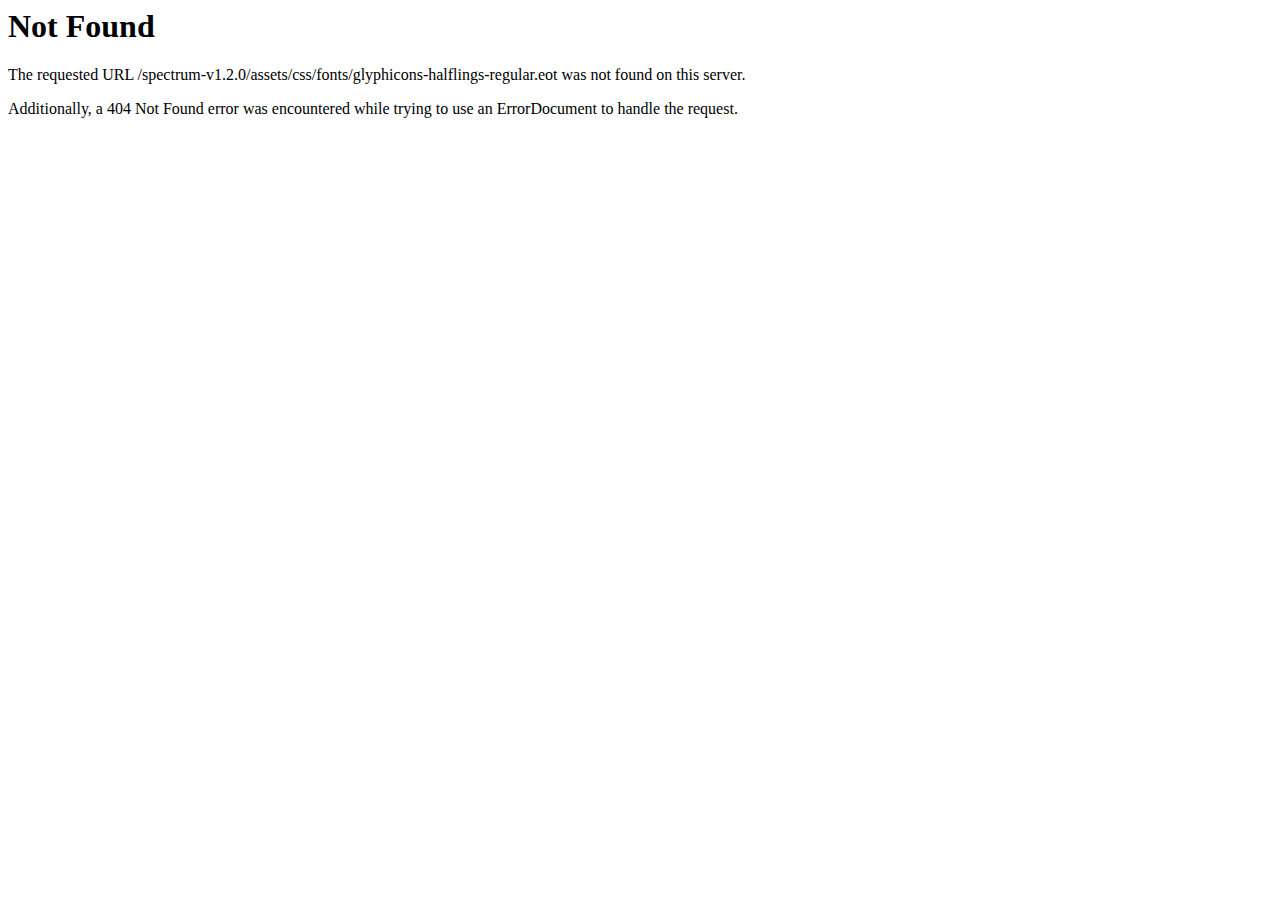
<file: assets/css/fonts/glyphicons-halflings-regular.html>
<!DOCTYPE HTML PUBLIC "-//IETF//DTD HTML 2.0//EN">
<html>
<!-- Mirrored from www.techkriti.org/zonals/assets/css/fonts/glyphicons-halflings-regular.html by HTTrack Website Copier/3.x [XR&CO'2014], Tue, 31 Jan 2017 13:41:15 GMT -->
<head>
<title>404 Not Found</title>
</head><body>
<h1>Not Found</h1>
<p>The requested URL /spectrum-v1.2.0/assets/css/fonts/glyphicons-halflings-regular.eot was not found on this server.</p>
<p>Additionally, a 404 Not Found
error was encountered while trying to use an ErrorDocument to handle the request.</p>
</body>
<!-- Mirrored from www.techkriti.org/zonals/assets/css/fonts/glyphicons-halflings-regular.html by HTTrack Website Copier/3.x [XR&CO'2014], Tue, 31 Jan 2017 13:41:15 GMT -->
</html>
</file>
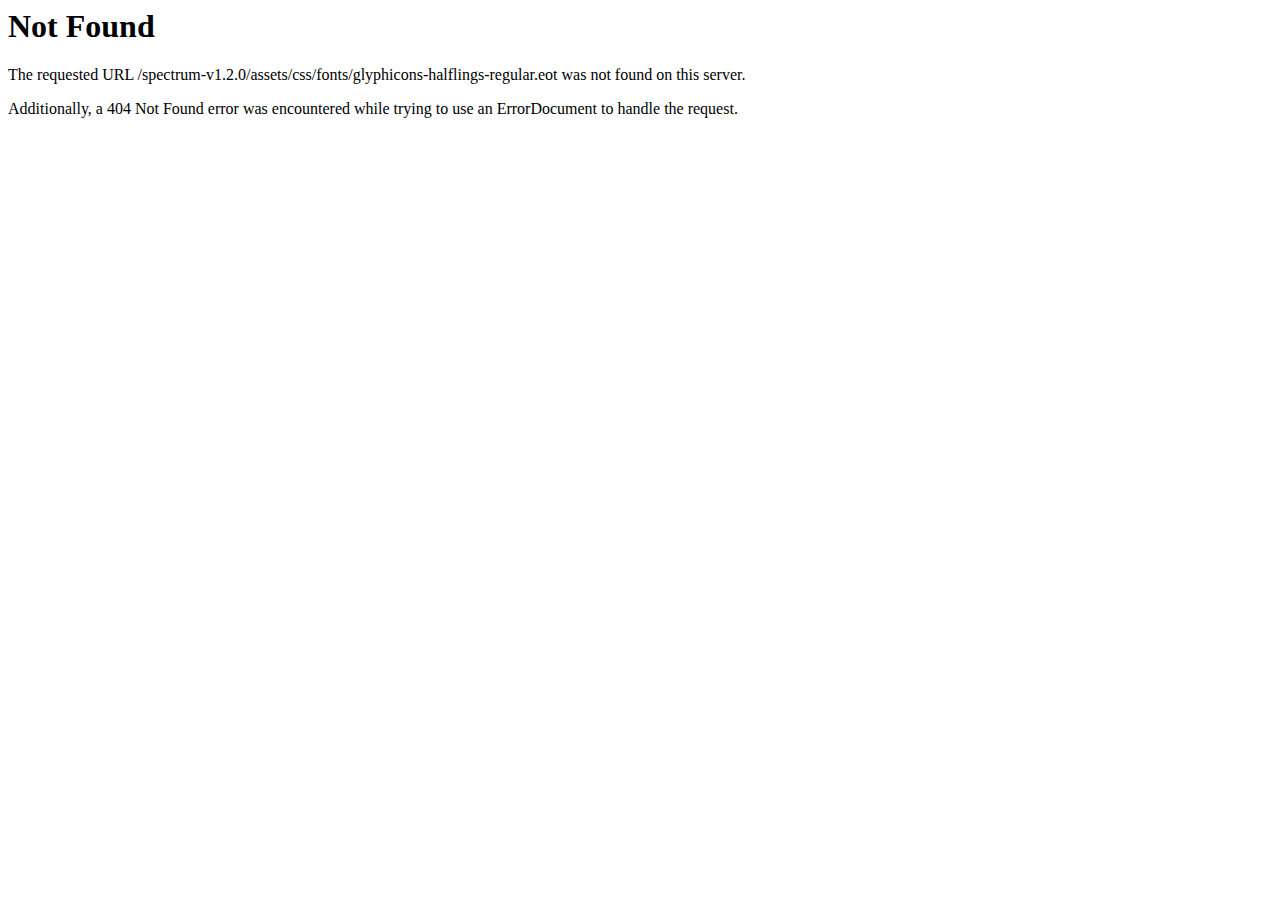
<file: assets/css/fonts/glyphicons-halflings-regulard41dd41d.html>
<!DOCTYPE HTML PUBLIC "-//IETF//DTD HTML 2.0//EN">
<html>
<!-- Mirrored from www.techkriti.org/zonals/assets/css/fonts/glyphicons-halflings-regulard41d.html? by HTTrack Website Copier/3.x [XR&CO'2014], Tue, 31 Jan 2017 13:41:15 GMT -->
<head>
<title>404 Not Found</title>
</head><body>
<h1>Not Found</h1>
<p>The requested URL /spectrum-v1.2.0/assets/css/fonts/glyphicons-halflings-regular.eot was not found on this server.</p>
<p>Additionally, a 404 Not Found
error was encountered while trying to use an ErrorDocument to handle the request.</p>
</body>
<!-- Mirrored from www.techkriti.org/zonals/assets/css/fonts/glyphicons-halflings-regulard41d.html? by HTTrack Website Copier/3.x [XR&CO'2014], Tue, 31 Jan 2017 13:41:15 GMT -->
</html>
</file>
<file: style.css>
.bg-4 { 
      background-color: #2f2f2f;
      color: #fff;
  }
    .container-fluid {
      padding-top: 30px;
      padding-bottom: 30px;
  }
h2{
	color:;
	font-family: "Montserrat", "Helvetica Neue", Helvetica, Arial, sans-serif;
	display:block;
}
.glows{
  font-weight: bold;
      font-family: "Montserrat", "Helvetica Neue", Helvetica, Arial, sans-serif;
    display: block;
}
hr.primary {
    border-top: 6px solid #f89406;
        max-width: 100px;
    margin: 25px auto;
    border-bottom: none;
}
hr.bottom{
	max-width:100%;
	margin-bottom: 0;
}
hr.header{
	max-width:100%;
	margin-top: 0;
}
.row::after {
    content: "";
    clear: both;
    display: table;
}

*{
	box-sizing: border-box;
}

.col-1 {width: 8.33%;}
.col-2 {width: 16.66%;}
.col-3 {width: 30%;}
.col-4 {width: 33.33%;}
.col-5 {width: 41.66%;}
.col-6 {width: 50%;}
.col-7 {width: 58.33%;}
.col-8 {width: 66.66%;}
.col-9 {width: 75%;}
.col-10 {width: 83.33%;}
.col-11 {width: 91.66%;}
.col-12 {width: 100%;}

@media screen and (max-width: 600px){
	.btn-lg{
		width:100%;
	}
.home{
    width:75%;
    margin-top:60px;
}
.reg{
  margin:10px 0 0 0;
}
}
@media screen and (min-width: 600px){
		.logo img{
	width:50%;
	height:auto;

}
.home{
  background-color:grey;
  font-family: verdana;
}
}

.btn-lg{
	    padding: 15px;
    margin:0 5px 10px 5px;
    display: inline-block;
    float: left;
    background-color: #eee;
    font-family: verdana;
    color: #000;
    box-shadow: 0 1px 3px rgba(0,0,0,0.12), 0 1px 2px rgba(0,0,0,0.24);
}
.contact{
	float: left;
}

header{
	height:400px;
}

.logo img{
	height:auto;
	max-width:100%;
	margin-top:30px;
}
</file>
